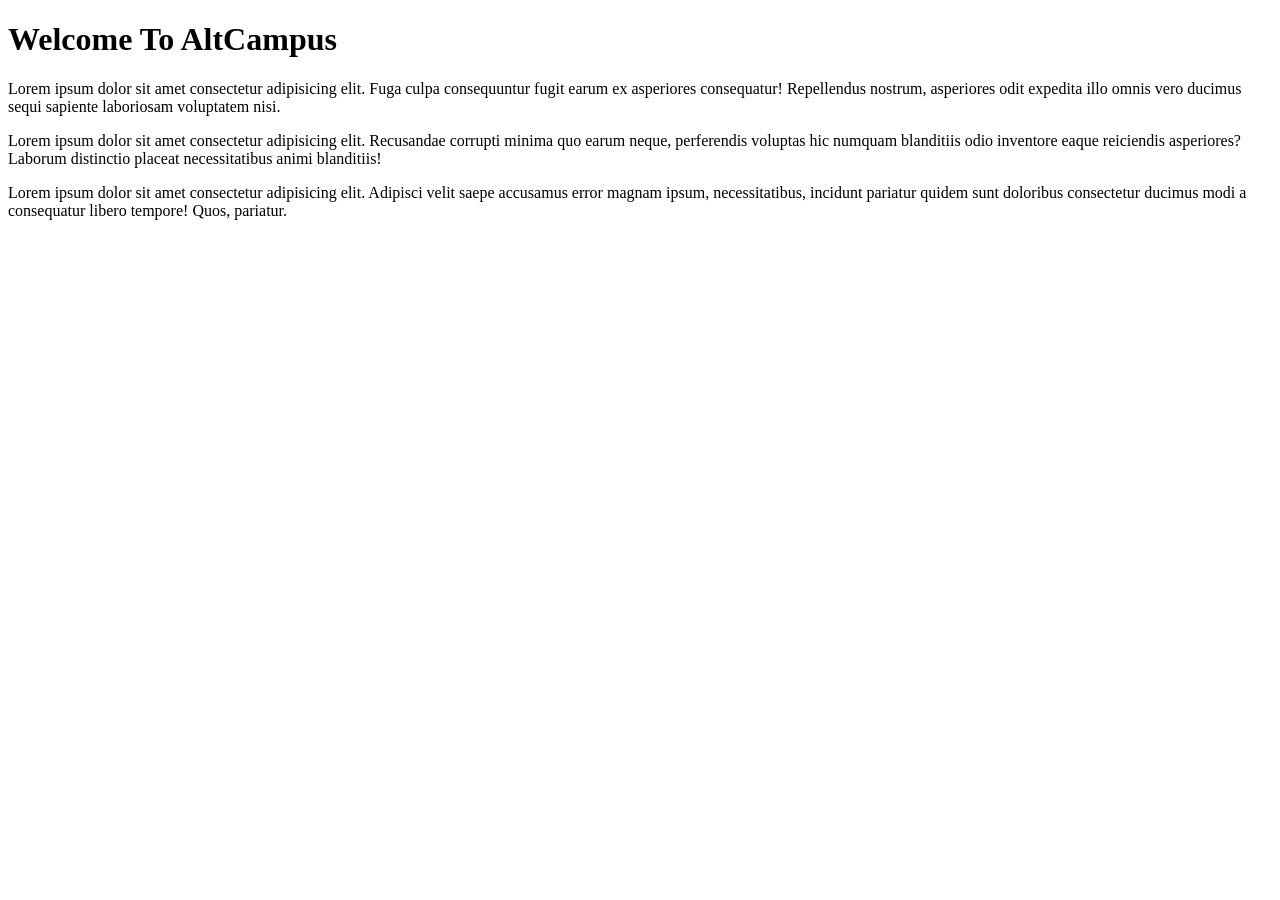
<file: block-BNaaat/node.html>
<!DOCTYPE html>
<html lang="en">
<head>
    <meta charset="UTF-8">
    <meta http-equiv="X-UA-Compatible" content="IE=edge">
    <meta name="viewport" content="width=device-width, initial-scale=1.0">
    <title>Node</title>
</head>
<body>
    <h1>Welcome To AltCampus</h1>
    <p>Lorem ipsum dolor sit amet consectetur adipisicing elit. Fuga culpa consequuntur fugit earum ex asperiores consequatur! Repellendus nostrum, asperiores odit expedita illo omnis vero ducimus sequi sapiente laboriosam voluptatem nisi.</p>
    <p>Lorem ipsum dolor sit amet consectetur adipisicing elit. Recusandae corrupti minima quo earum neque, perferendis voluptas hic numquam blanditiis odio inventore eaque reiciendis asperiores? Laborum distinctio placeat necessitatibus animi blanditiis!</p>
    <p>Lorem ipsum dolor sit amet consectetur adipisicing elit. Adipisci velit saepe accusamus error magnam ipsum, necessitatibus, incidunt pariatur quidem sunt doloribus consectetur ducimus modi a consequatur libero tempore! Quos, pariatur.</p>
</body>
</html>
</file>
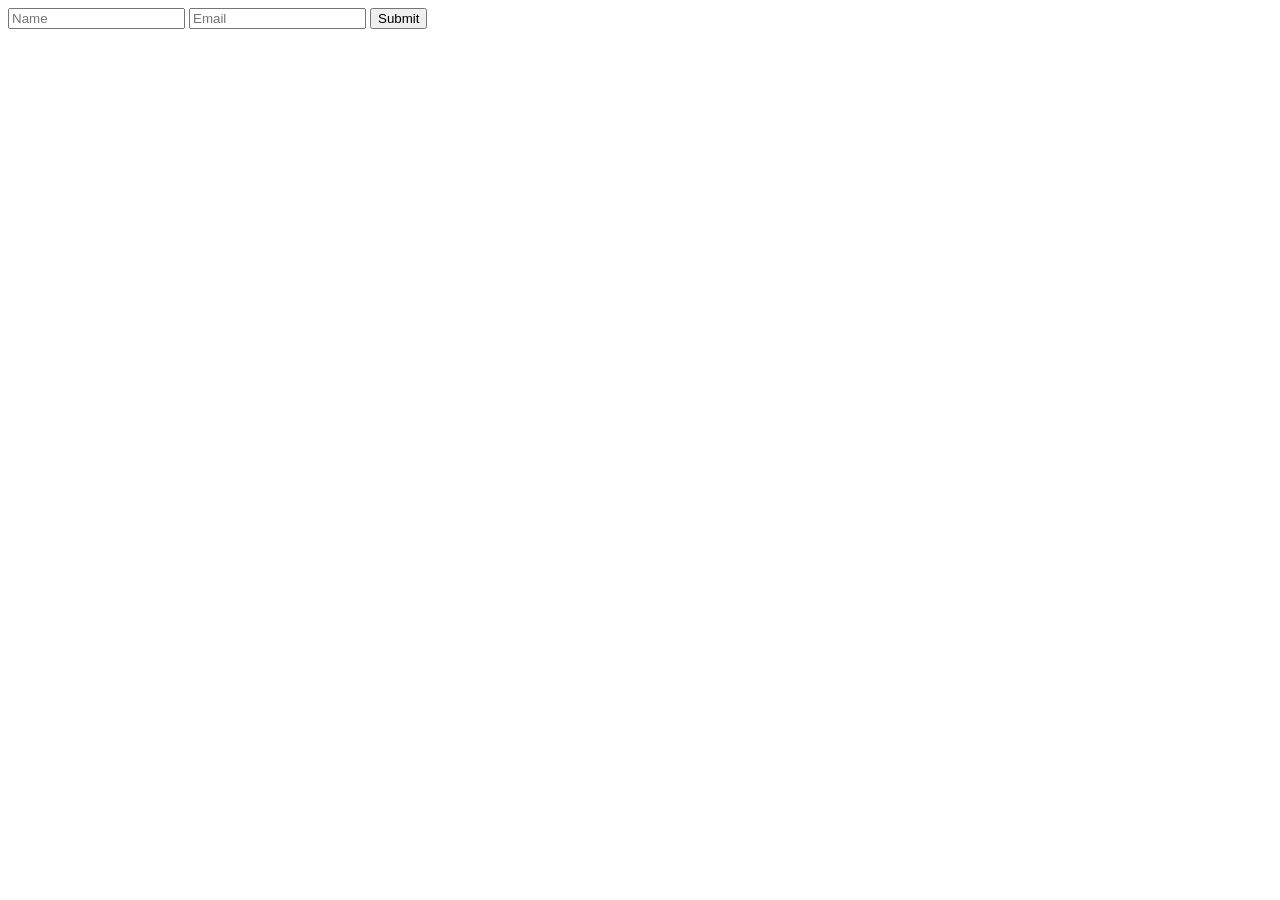
<file: block-BNaaau/form.html>
<!DOCTYPE html>
<html lang="en">
<head>
    <meta charset="UTF-8">
    <meta http-equiv="X-UA-Compatible" content="IE=edge">
    <meta name="viewport" content="width=device-width, initial-scale=1.0">
    <title>Form</title>
</head>
<body>
    <form action="">
        <input type="text" placeholder="Name">
        <input type="text" placeholder="Email">
        <input type="submit">
    </form>
</body>
</html>
</file>
